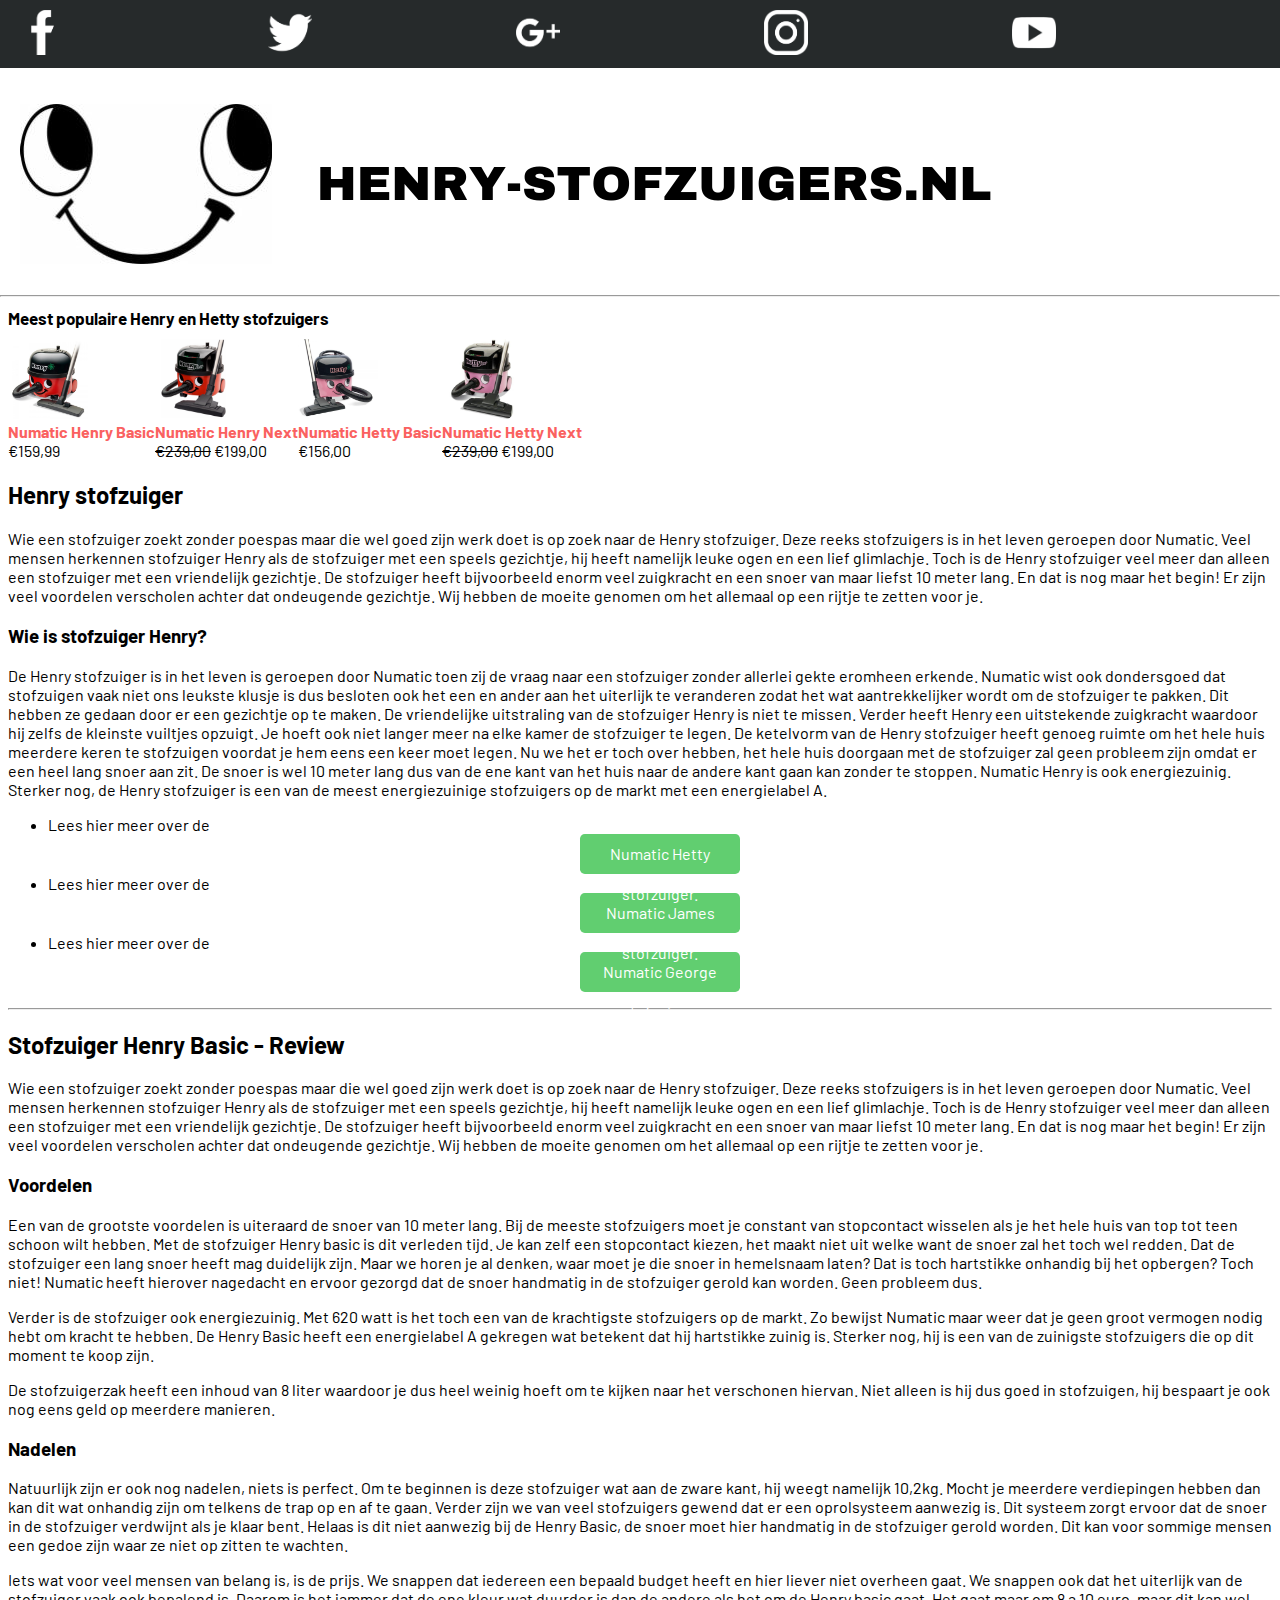
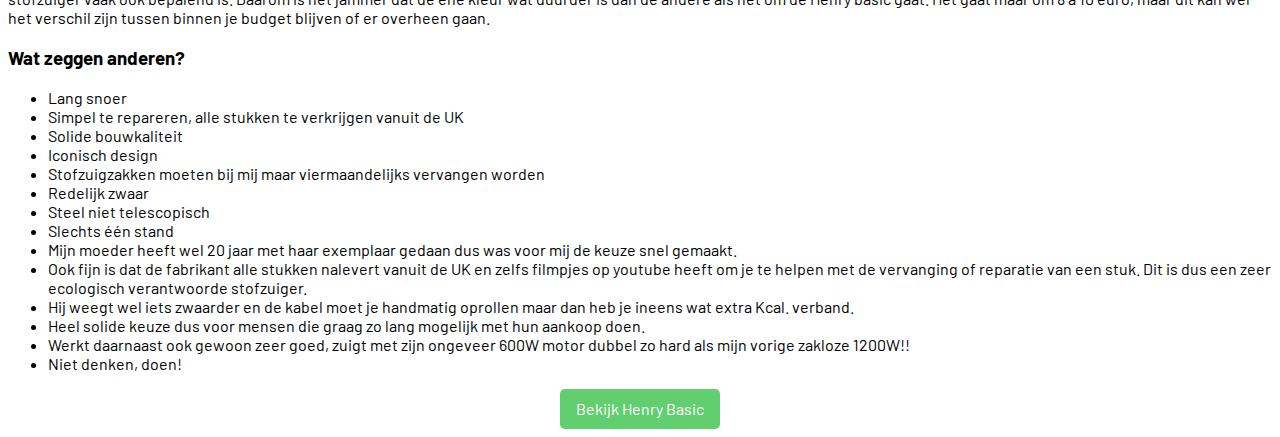
<file: site 2/index.html>
<!DOCTYPE html>
<html lang="en">

<head>
  <meta charset="UTF-8">
  <meta name="viewport" content="width=device-width, initial-scale=1.0">
  <meta http-equiv="X-UA-Compatible" content="ie=edge">
  <title>Document</title>
  <link rel="stylesheet" href="stylesheet.css">
  <link href="https://fonts.googleapis.com/css2?family=Barlow:wght@100&display=swap" rel="stylesheet">
  <link href="https://fonts.googleapis.com/css2?family=Barlow:wght@100;600;800&display=swap" rel="stylesheet">

</head>

<body>
  <header>
    <section>
    <ul>
      <li><img src="images/facebook.png" alt="facebook"></li>
      <li><img src="images/twitter.png" alt="twitter"></li>
      <li><img src="images/google-plus.png" alt="google"></li>
      <li><img src="images/instagram.png" alt="instagram"></li>
      <li><img src="images/youtube.png" alt="youtube"></li>
    </ul>
  </section>
    <nav>
      <img src="images/logo.png" alt="logo">
    </nav>

  </header>
  <hr>
  <main>
    <h1>Meest populaire Henry en Hetty stofzuigers
    </h1>

    <section>
      <figure>
        <img src="images/henrybasic.jpg" alt="henrybasic">
        <figcaption class="roze">Numatic Henry Basic</figcaption>
        <figcaption>€159,99</figcaption>
      </figure>

      <figure>
        <img src="images/henry200.png" alt="henry200">
        <figcaption class="roze">Numatic Henry Next</figcaption>
        <figcaption> <strike>€239,00</strike> €199,00</figcaption>
      </figure>

      <figure>
        <img src="images/hettybasic.jpg" alt="hettybasic">
        <figcaption class="roze">Numatic Hetty Basic</figcaption>
        <figcaption>€156,00</figcaption>
      </figure>

      <figure>
        <img src="images/hetty200.jpg" alt="Hetty200">
        <figcaption class="roze">Numatic Hetty Next</figcaption>
        <figcaption> <strike>€239,00</strike> €199,00</figcaption>
      </figure>
    </section>

    <h2>Henry stofzuiger</h2>
    <p> Wie een stofzuiger zoekt zonder poespas maar die wel goed zijn werk doet is op zoek naar de Henry stofzuiger. Deze reeks stofzuigers is in het leven geroepen door Numatic. Veel mensen herkennen stofzuiger Henry als de stofzuiger met een
      speels gezichtje, hij heeft namelijk leuke ogen en een lief glimlachje. Toch is de Henry stofzuiger veel meer dan alleen een stofzuiger met een vriendelijk gezichtje. De stofzuiger heeft bijvoorbeeld enorm veel zuigkracht en een snoer van maar
      liefst 10 meter lang. En dat is nog maar het begin! Er zijn veel voordelen verscholen achter dat ondeugende gezichtje. Wij hebben de moeite genomen om het allemaal op een rijtje te zetten voor je.</p>

    <h3>Wie is stofzuiger Henry?</h3>
    <p>De Henry stofzuiger is in het leven is geroepen door Numatic toen zij de vraag naar een stofzuiger zonder allerlei gekte eromheen erkende. Numatic wist ook dondersgoed dat stofzuigen vaak niet ons leukste klusje is dus besloten ook het een en
      ander aan het uiterlijk te veranderen zodat het wat aantrekkelijker wordt om de stofzuiger te pakken. Dit hebben ze gedaan door er een gezichtje op te maken. De vriendelijke uitstraling van de stofzuiger Henry is niet te missen. Verder heeft
      Henry een uitstekende zuigkracht waardoor hij zelfs de kleinste vuiltjes opzuigt. Je hoeft ook niet langer meer na elke kamer de stofzuiger te legen. De ketelvorm van de Henry stofzuiger heeft genoeg ruimte om het hele huis meerdere keren te
      stofzuigen voordat je hem eens een keer moet legen. Nu we het er toch over hebben, het hele huis doorgaan met de stofzuiger zal geen probleem zijn omdat er een heel lang snoer aan zit. De snoer is wel 10 meter lang dus van de ene kant van het
      huis naar de andere kant gaan kan zonder te stoppen. Numatic Henry is ook energiezuinig. Sterker nog, de Henry stofzuiger is een van de meest energiezuinige stofzuigers op de markt met een energielabel A.
    </p>
    <ul>
      <li>Lees hier meer over de <a class="cool" href="#">Numatic Hetty stofzuiger.</a></li>
      <li>Lees hier meer over de <a class="normalelink" href="#">Numatic James stofzuiger.</a></li>
      <li>Lees hier meer over de <a class="normalelink" href="#">Numatic George stofzuiger.</a></li>
    </ul>
    <hr>
    <h2>Stofzuiger Henry Basic - Review</h2>
    <p> Wie een stofzuiger zoekt zonder poespas maar die wel goed zijn werk doet is op zoek naar de Henry stofzuiger. Deze reeks stofzuigers is in het leven geroepen door Numatic. Veel mensen herkennen stofzuiger Henry als de stofzuiger met een
      speels gezichtje, hij heeft namelijk leuke ogen en een lief glimlachje. Toch is de Henry stofzuiger veel meer dan alleen een stofzuiger met een vriendelijk gezichtje. De stofzuiger heeft bijvoorbeeld enorm veel zuigkracht en een snoer van maar
      liefst 10 meter lang. En dat is nog maar het begin! Er zijn veel voordelen verscholen achter dat ondeugende gezichtje. Wij hebben de moeite genomen om het allemaal op een rijtje te zetten voor je.</p>

    <h3>Voordelen</h3>
    <p>Een van de grootste voordelen is uiteraard de snoer van 10 meter lang. Bij de meeste stofzuigers moet je constant van stopcontact wisselen als je het hele huis van top tot teen schoon wilt hebben. Met de stofzuiger Henry basic is dit verleden
      tijd. Je kan zelf een stopcontact kiezen, het maakt niet uit welke want de snoer zal het toch wel redden. Dat de stofzuiger een lang snoer heeft mag duidelijk zijn. Maar we horen je al denken, waar moet je die snoer in hemelsnaam laten? Dat is
      toch hartstikke onhandig bij het opbergen? Toch niet! Numatic heeft hierover nagedacht en ervoor gezorgd dat de snoer handmatig in de stofzuiger gerold kan worden. Geen probleem dus.
    </p>
    <p> Verder is de stofzuiger ook energiezuinig. Met 620 watt is het toch een van de krachtigste stofzuigers op de markt. Zo bewijst Numatic maar weer dat je geen groot vermogen nodig hebt om kracht te hebben. De Henry Basic heeft een energielabel
      A gekregen wat betekent dat hij hartstikke zuinig is. Sterker nog, hij is een van de zuinigste stofzuigers die op dit moment te koop zijn. </p>
    <p>De stofzuigerzak heeft een inhoud van 8 liter waardoor je dus heel weinig hoeft om te kijken naar het verschonen hiervan. Niet alleen is hij dus goed in stofzuigen, hij bespaart je ook nog eens geld op meerdere manieren.</p>

    <h3>Nadelen</h3>
    <p>Natuurlijk zijn er ook nog nadelen, niets is perfect. Om te beginnen is deze stofzuiger wat aan de zware kant, hij weegt namelijk 10,2kg. Mocht je meerdere verdiepingen hebben dan kan dit wat onhandig zijn om telkens de trap op en af te gaan.
      Verder zijn we van veel stofzuigers gewend dat er een oprolsysteem aanwezig is. Dit systeem zorgt ervoor dat de snoer in de stofzuiger verdwijnt als je klaar bent. Helaas is dit niet aanwezig bij de Henry Basic, de snoer moet hier handmatig in
      de stofzuiger gerold worden. Dit kan voor sommige mensen een gedoe zijn waar ze niet op zitten te wachten.</p>
    <p>Iets wat voor veel mensen van belang is, is de prijs. We snappen dat iedereen een bepaald budget heeft en hier liever niet overheen gaat. We snappen ook dat het uiterlijk van de stofzuiger vaak ook bepalend is. Daarom is het jammer dat de ene
      kleur wat duurder is dan de andere als het om de Henry basic gaat. Het gaat maar om 8 a 10 euro, maar dit kan wel het verschil zijn tussen binnen je budget blijven of er overheen gaan.</p>

    <h3>Wat zeggen anderen?</h3>
    <ul>
      <li>Lang snoer</li>
      <li>Simpel te repareren, alle stukken te verkrijgen vanuit de UK</li>
      <li>Solide bouwkaliteit</li>
      <li>Iconisch design</li>
      <li>Stofzuigzakken moeten bij mij maar viermaandelijks vervangen worden</li>
      <li>Redelijk zwaar</li>
      <li>Steel niet telescopisch</li>
      <li>Slechts één stand</li>
      <li>Mijn moeder heeft wel 20 jaar met haar exemplaar gedaan dus was voor mij de keuze snel gemaakt. </li>
      <li>Ook fijn is dat de fabrikant alle stukken nalevert vanuit de UK en zelfs filmpjes op youtube heeft om je te helpen met de vervanging of reparatie van een stuk. Dit is dus een zeer ecologisch verantwoorde stofzuiger.</li>
      <li>Hij weegt wel iets zwaarder en de kabel moet je handmatig oprollen maar dan heb je ineens wat extra Kcal. verband.</li>
      <li>Heel solide keuze dus voor mensen die graag zo lang mogelijk met hun aankoop doen.</li>
      <li>Werkt daarnaast ook gewoon zeer goed, zuigt met zijn ongeveer 600W motor dubbel zo hard als mijn vorige zakloze 1200W!!</li>
      <li>Niet denken, doen!</li>
    </ul>

    <section class="cool">
      <a href="#">Bekijk Henry Basic</a>
    </section>

  </main>
</body>

</html>
</file>
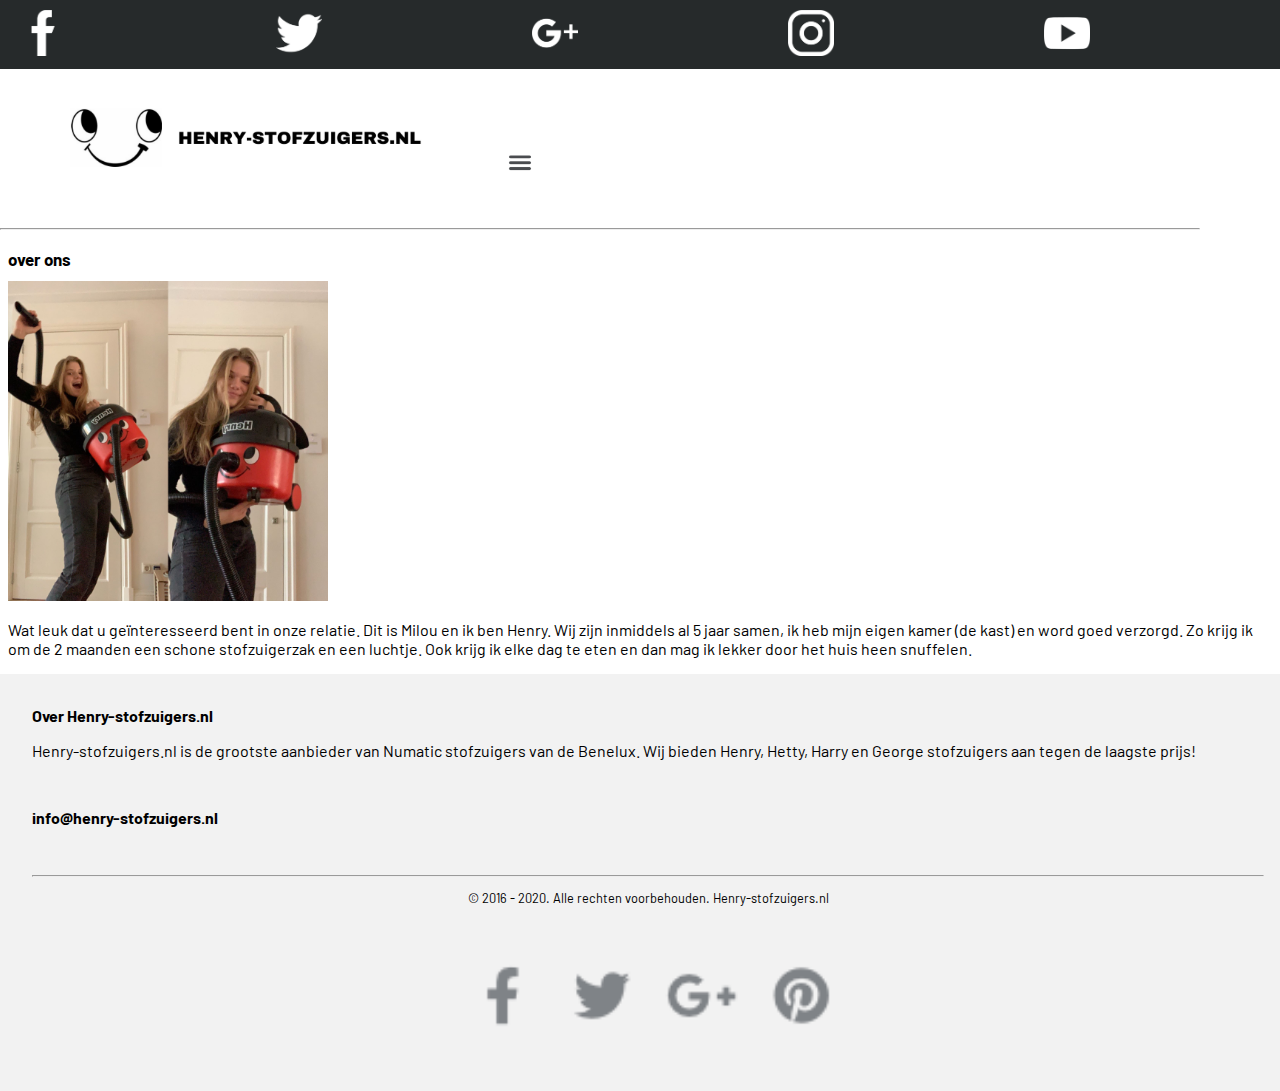
<file: overons.html>
<!DOCTYPE html>
<html lang="en">

<head>
  <meta charset="UTF-8">
  <meta name="viewport" content="width=device-width, initial-scale=1.0">
  <meta http-equiv="X-UA-Compatible" content="ie=edge">
  <title>Henry Stofzuigers - Grootste aanbod in Stofzuigers</title>
  <link rel="stylesheet" href="stylesheet.css">
  <link href="https://fonts.googleapis.com/css2?family=Barlow:wght@100&display=swap" rel="stylesheet">
  <link href="https://fonts.googleapis.com/css2?family=Barlow:wght@100;600;800&display=swap" rel="stylesheet">

</head>

<body>
  <header>

    <!-- social menu -->
    <ul>
      <li> <a href="https://www.facebook.com/De-avonturen-van-Henry-de-Stofzuiger-623054834382180/" target="_blank"><img src="images/facebook.png" alt="facebook"> </a></li>
      <li> <a href="https://twitter.com/henryenhetty" target="_blank"><img src="images/twitter.png" alt="twitter"> </a></li>
      <li> <a href="http://www.google.com" target="_blank"><img src="images/google-plus.png" alt="google"> </a></li>
      <li> <a href="https://www.instagram.com/p/4q6XXWC8dH/?utm_source=ig_web_copy_link" target="_blank"><img src="images/instagram.png" alt="instagram"> </a></li>
      <li> <a href="https://www.youtube.com/watch?v=ccf83w0EvK4" target="_blank"><img src="images/youtube.png" alt="youtube"> </a></li>
    </ul>

    <nav>


      <img src="images/logo.png" alt="logo">

      <!-- hamburger menu -->
      <button class="menu">
        <img src="images/hamburger.png" alt="menu">
      </button>

      <hr>

      <ul class="paginas">
        <li><a href="index.html">HOME</a></li>
        <li><a href="overzicht.html">MODELLEN</a></li>
        <li class="active"><a href="#">OVER ONS</a></li>
        <li><a href="#">BLOG</a></li>
        <li><a href="#">CONTACT</a></li>
      </ul>
    </nav>

  </header>
  <main>
    <h1>over ons</h1>
    <img src="images/overons.JPEG" alt="overons">
    <p>Wat leuk dat u geïnteresseerd bent in onze relatie. Dit is Milou en ik ben Henry.
      Wij zijn inmiddels al 5 jaar samen, ik heb mijn eigen kamer (de kast) en word goed verzorgd.
      Zo krijg ik om de 2 maanden een schone stofzuigerzak en een luchtje. Ook krijg ik elke dag
      te eten en dan mag ik lekker door het huis heen snuffelen.</p>
  </main>

  <footer>
    <p>Over Henry-stofzuigers.nl</p>
    <p>Henry-stofzuigers.nl is de grootste aanbieder van Numatic stofzuigers van de Benelux. Wij bieden Henry, Hetty, Harry en George stofzuigers aan tegen de laagste prijs!</p>
    <p>info@henry-stofzuigers.nl</p>
    <hr>
    <p>© 2016 - 2020. Alle rechten voorbehouden. Henry-stofzuigers.nl</p>
    <img src="images/socials.png" alt="socials">
  </footer>
</body>
<script src="javascript.js"></script>

</html>
</file>
<file: site 2/stylesheet.css>
body {
  font-family: 'Barlow', sans-serif;
  background-color: white;
  max-width: 100%;
  margin: 0;
}

main {
  margin: 0.5em;
}

header {}

header section {
  position: relative;
}

header ul {
  position: sticky;
  top: 0;
  background-color: #262A2B;
  padding: 10px 20px;
  display: flex;
  list-style: none;
  margin-top: 0;
}

h1 {
  font-size: 17px;
  font-family: 'Barlow', sans-serif;
}

.roze {
  color: #fa6160;
  /* font-size: 16px; */
  font-weight: bold;
}

header ul li img {
  top: 0;
  left: 0;
  right: 0;
  max-width: 18%;
}

header nav img {
  /* max-width: 9em; */
}

main section {
  display: flex;
  flex-wrap: wrap;
}

main section figure {
  /* flex-basis: 40%; */
  margin: 0;
  /* padding: 0.5em; */
}

main section figure img {
  width: 5em;
}

main a {
  background-color: #61ce70;
  width: 10em;
  height: 2.5em;
  display: block;
  margin: auto;
  color: white;
  text-align: center;
  line-height: 2.5em;
  border-radius: .3em;
}

main a:hover {
  background-color: grey;
}

a {
  text-decoration: none;
}
</file>
<file: stylesheet.css>
body {
  font-family: 'Barlow', sans-serif;
  background-color: white;
  max-width: 100%;
  margin: 0;
}

:root {
  --donkergrijs: #262A2B;
  --grijs: #494C4F;
  --lichtgrijs: #E9EAE9;
  --accentkleur: #fa6160;
  --donkerebutton: #23A455;
  --lichtebutton: #61ce70;
  --footer: #f2f2f2;
}

main {
  margin: 0.5em;
}

header {
  display: flex;
}

header ul {
  width: 100%;
  position: fixed;
  top: 0;
  background-color: var(--donkergrijs);
  padding: 10px 20px;
  display: flex;
  list-style: none;
  margin-top: 0;
}

header nav ul {
  position: absolute;
  margin: 0;
  padding: 0;
  right: 0em;
  left: 0em;
  text-align: left;
  font-weight: bold;
  list-style: none;
  background-color: var(--lichtgrijs);
  top: 11.4em;
  display: flex;
  flex-direction: column;
  opacity: 0;
  transition: all 1s ease;
}

header nav li {
  padding: .5em .5em .5em 2.5em;
  position: relative;
  /* margin: .4em; */
  color: var(--grijs);
}

header nav li:hover, focus {
  background-color: var(--accentkleur);
  color: white;
}

header nav li .active {
  background-color: var(--accentkleur);
  color: white;
  position: relative;
}

header nav li a {
  color: var(--grijs);
}

header nav li a:hover, focus {
  color: white;
}

header button {
  border: white;
  background-color: white;
}

.go {
  opacity: 1;
}

.draai {
  transition: all 1s;
  transform: rotate(-180deg) scale(0.5);
}

h1 {
  font-size: 17px;
  font-family: 'Barlow', sans-serif;
}

.roze {
  color: var(--accentkleur);
  font-size: 1.3em;
  font-weight: bold;
}

header ul li img {
  top: 0;
  left: 0;
  right: 0;
  max-width: 18%;
}

header nav img {
  position: relative;
  top: 2.4em;
  padding: 4em 0em 5em 4em;
  width: 30%;
}

header nav img:nth-of-type(2) {
  position: absolute;
  right: 1em;
  top: 1.6em;
  width: 2.7em;
}

main div {
  display: flex;
  flex-wrap: wrap;
}

.verspringen {
  flex-direction: row-reverse;
}

main div figure {
  margin: 0.5em;
  max-width: 40%;
}

main div figure img {
  width: 10em;
}

main div figure img:hover, focus {
  filter: grayscale(1);
  transition: all 1s;
  transform: rotate(-130deg) scale(2);
}

main div figcaption {
  font-weight: bold;
  font-size: 1em;
  margin: .7em 0 0 0;
}

main img {
  width: 20em;
}

main h2 {
  font-weight: bold;
  font-size: 2em;
}

main h3 {
  font-size: 1.5em;
}

footer {
  background-color: var(--footer);
  padding: 1em;
  padding-left: 2em;
}

footer p:first-of-type {
  font-weight: bold;
}

footer p:nth-of-type(3) {
  font-weight: bold;
  padding: 2em 0;
}

footer p:last-of-type {
  font-size: .8em;
  text-align: center;
}

footer img {
  display: block;
  margin-right: auto;
  margin-left: auto;
  width: 50%;
}

.groenebutton:hover, focus {
  background-color: grey;
}

a {
  text-decoration: none;
}

.normalelink {
  color: hotpink;
  background-color: rgba(0, 0, 0, 0);
}

.normalelink:hover, focus {
  color: black;
  font-weight: bold;
  background-color: rgba(0, 0, 0, 0);
}

.groenebutton {
  position: relative;
  left: 0;
  background-color: var(--lichtebutton);
  color: white;
  border: none;
  width: 15em;
  height: 3.5em;
  display: block;
  margin: auto;
  font-size: 1em;
  text-align: center;
  line-height: 2.5em;
  border-radius: .2em;
}

.groenebutton2 {
  left: 0;
  background-color: var(--donkerebutton);
  color: white;
  border: none;
  width: 9em;
  height: 2.5em;
  display: block;
  margin: 1em 0 0 0;
  font-size: .9em;
  text-align: center;
  line-height: 2.5em;
  border-radius: .2em;
}

h2 {
  color: transparent;
  -webkit-text-stroke: 1px red;
  background: url(images/back.png);
  -webkit-background-clip: text;
  background-position: 0 0;
  animation: achtergrond 20s linear infinite;
}

@keyframes achtergrond {

  /* Wanneer de annimatie klaar is gaat hij weer vanaf
  het begin verder, je kan ook zeggen to ipv 100%. */
  100% {
    background-position: 100em 0;
  }
}
</file>
